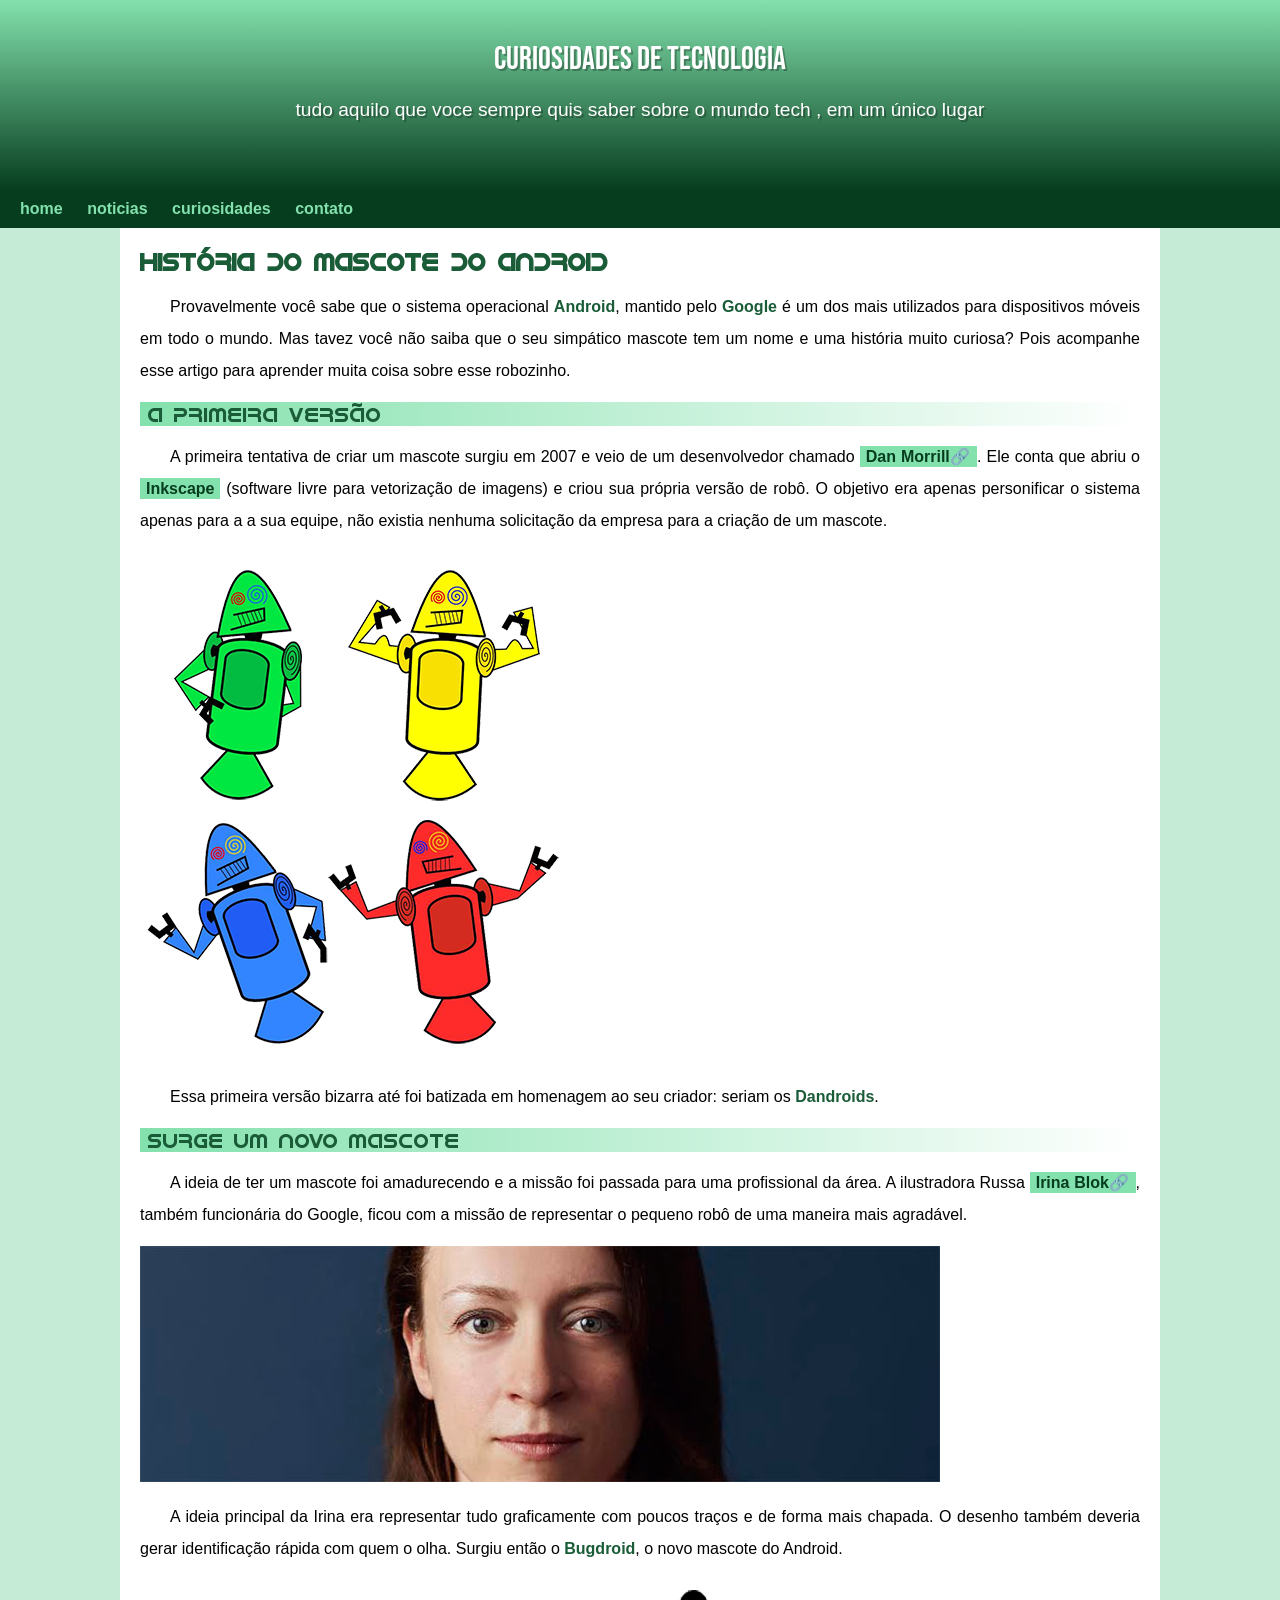
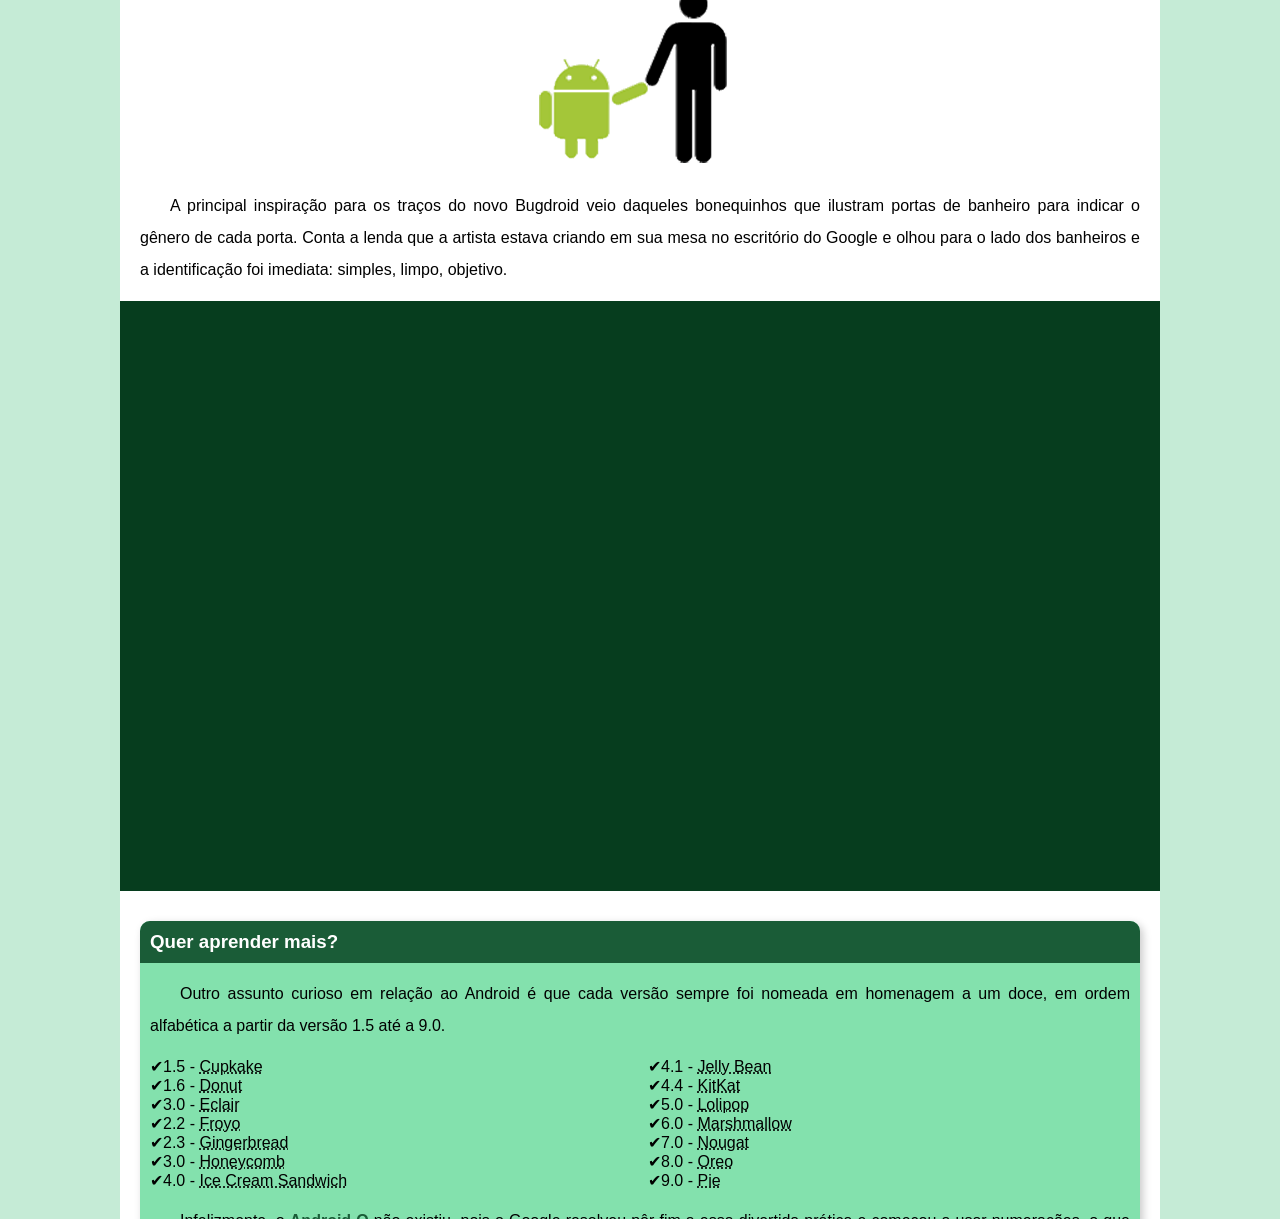
<file: index.html>
<!DOCTYPE html>
<html lang="pt-br">
<head>
    <meta charset="UTF-8">
    <meta http-equiv="X-UA-Compatible" content="IE=edge">
    <meta name="viewport" content="width=device-width, initial-scale=1.0">
    <title>como surgiu o mascote do android</title>
    <link rel="shortcut icon" href="pacote-projeto-d010/imagens/favicon.ico" type="image/x-icon">
    <link rel="stylesheet" href="style.css">
    

</head>
<body>
    <header>
        <h1>curiosidades de tecnologia</h1>
        <p>tudo aquilo que voce sempre quis saber sobre o mundo tech , em um único lugar </p>
    </header>
    <nav>
        <a href="#">home</a>
        <a href="#">noticias</a>
        <a href="#">curiosidades</a>
        <a href="#">contato</a>
    </nav>
    <main>
        <article>
            <h1>História do Mascote do Android</h1>

        <p>
            Provavelmente você sabe que o sistema operacional <strong>Android</strong>, mantido pelo <strong>Google</strong> é um dos mais utilizados para dispositivos móveis em todo o mundo. Mas tavez você não saiba que o seu simpático mascote tem um nome e uma história muito curiosa? Pois acompanhe esse artigo para aprender muita coisa sobre esse robozinho.
            
        </p>
        <h2>A primeira versão</h2>

        <p>A primeira tentativa de criar um mascote surgiu em 2007 e veio de um desenvolvedor chamado <a href="https://androidcommunity.com/dan-morrill-shows-us-the-android-mascot-that-almost-was-20130103/" target="_blank" class="externo">Dan Morrill</a>. Ele conta que abriu o <a href="https://inkscape.org/pt-br/" target="_blank">Inkscape</a> (software livre para vetorização de imagens) e criou sua própria versão de robô. O objetivo era apenas personificar o sistema apenas para a a sua equipe, não existia nenhuma solicitação da empresa para a criação de um mascote.</p>

        <picture>
            <source media="(max-width:800px )" srcset="imagens/dan-droids-pq.png" type="image/png">
            <img src="imagens/dan-droids.png" alt="android"></picture>
    

        <p>Essa primeira versão bizarra até foi batizada em homenagem ao seu criador: seriam os <strong>Dandroids</strong>.</p>

        <h2>Surge um novo mascote</h2>

        <p>A ideia de ter um mascote foi amadurecendo e a missão foi passada para uma profissional da área. A ilustradora Russa <a href="https://www.irinablok.com/" target="_blank" class="externo">Irina Blok</a>, também funcionária do Google, ficou com a missão de representar o pequeno robô de uma maneira mais agradável.</p>

        <picture>
            <source media="(max-width:800px )" srcset="imagens/irina-blok-pq.jpg" type="image/jpeg">
            <img src="imagens/irina-blok.jpg" alt="irina">
        </picture>

        <p>A ideia principal da Irina era representar tudo graficamente com poucos traços e de forma mais chapada. O desenho também deveria gerar identificação rápida com quem o olha. Surgiu então o <strong>Bugdroid</strong>, o novo mascote do Android.</p>

        <img class='pequeno'src="imagens/bugdroid.png" alt="bugdroids">

    
        <p>A principal inspiração para os traços do novo Bugdroid veio daqueles bonequinhos que ilustram portas de banheiro para indicar o gênero de cada porta. Conta a lenda que a artista estava criando em sua mesa no escritório do Google e olhou para o lado dos banheiros e a identificação foi imediata: simples, limpo, objetivo.</p>


        <div class="video">
            <iframe width="560" height="315" src="https://www.youtube.com/embed/l2UDgpLz20M" title="YouTube video player" frameborder="0" allow="accelerometer; autoplay; clipboard-write; encrypted-media; gyroscope; picture-in-picture; web-share" allowfullscreen></iframe></div>
        
        <aside>
            <h3>Quer aprender mais?</h3>
            <p>Outro assunto curioso em relação ao Android é que cada versão sempre foi nomeada em homenagem a um doce, em ordem alfabética a partir da versão 1.5 até a 9.0.</p>
            <ul>
                <li>1.5 - <abbr title="bolo de copo">Cupkake</abbr>
                </li>
                <li>1.6 - <abbr title="rosquinha">Donut</abbr>
                </li>
                <li>3.0 - <abbr title="bomba">Eclair</abbr>
                </li>
                <li>2.2 - <abbr title="yougurte congelado">Froyo</abbr></li>
                <li>2.3 - <abbr title="biscoito de bengibre">Gingerbread</abbr>
                </li>
                <li>3.0 - <abbr title="favo de mel">Honeycomb</abbr>
                </li>
                <li>4.0 - <abbr title="sanduiche de sorvete">Ice Cream Sandwich</abbr>
                </li>
                <li>4.1 - <abbr title="jujuba">Jelly Bean</abbr>
                </li>
                <li>4.4 - <abbr title="kikat">KitKat</abbr>
                </li>
                <li>5.0 - <abbr title="pirulito">Lolipop</abbr>
                </li>
                <li>6.0 - <abbr title="marshmallow">Marshmallow</abbr>
                </li>
                <li>7.0 - <abbr title="torrone">Nougat</abbr>
                </li>
                <li>8.0 - <abbr title="oreo">Oreo</abbr>
                </li>
                <li>9.0 - <abbr title="torta">Pie</abbr>
                </li>
            </ul>
            <p>
                Infelizmente, o <strong>Android Q </strong>não existiu, pois o Google resolveu pôr fim a essa divertida prática e começou a usar numerações, o que deu origem ao Android 10.
                Acesse aqui o site <a href="android.com/intl/en_uk/history/#/donut" target="_blank" class="externo">Android History</a> para conhecer a sequência das versões "adocicadas" e o que cada uma trouxe para o sistema Android.
            </p>
        </aside>
        

        <p>Então é isso! Espero que você tenha gostado do nosso artigo com essa curiosidade sobre o sistema Android e seu simpático mascote</p>
        </article>
    </main>
    <footer> criado por <a href="https://gustavoguanabara.github.io/"  target="_blank">gustavoguanabara</a></footer>
     
  
    
</body>
</html>
</file>
<file: style.css>
@charset "UTF-8";

@import url('https://fonts.googleapis.com/css2?family=Bebas+Neue&display=swap');

@font-face {
    font-family: 'letra';
    src: url('fontes/idroid.otf') format('opentype');
}

:root{
   --cor01: #c5ebd6;
   --cor02: #83e1ad;
   --cor03: #3ddc84;
   --cor04: #2fa866;
   --cor05: #1a5c37;
   --cor06: #063d1e;

   --fonte-padrao:arial, verdana, helvetica, sans-serif;
   --fonte-destaque:'Bebas Neue', cursive;
   --fontes-android:'letra',cursive;
}
*{
    margin:0px;
    padding: 0px;
}

body{
    background-color:var(--cor01);
    font-family: var(--fonte-padrao);
}
    a.externo::after{
        content: '\1f517';
    }
main p{
    margin: 15px 0px;
    text-align: justify;
    text-indent: 30px;
    font-size: 1em;
    line-height:2em;


}
main strong{
    color: var(--cor05);
    font-weight: bold;
    

}
main a {
    text-decoration: none;
    font-weight: bold;
    color: var(--cor06);
    background-color: var(--cor02);
    padding: 2px 6px;
}
main a:hover{
    text-decoration: underline;
    color: var(--cor04);
}
header{
    background-image: linear-gradient(to bottom,var(--cor02), var(--cor06));
    color: white;
    min-height: 150px;
    text-align: center;
    padding-top: 40px;
    max-width: 1350px;
    
}
header > h1{
    color:white ;
    font-family: var(--fonte-destaque);
    font-weight: normal;
    margin-bottom: 20px;
    text-shadow: 2px 2px 0px rgba(0,0,0,0.267);
    

}
header>p{
    font-family: var(--fonte-padrao);
    font-size: 1.2em;
    color: rgb(255, 254, 254);
    max-width: 700px;
    padding-right: 10px;
    padding-left: 10px;
    margin: auto;
    padding-bottom: 30px;
    text-shadow: 2px 2px 0px rgba(0,0,0,0.267);

}
nav{
    background-color: var(--cor06);
    padding: 10px;
    box-shadow: 0px7px 9px black;
    

}
nav>a{
    color: var(--cor02);
    padding: 10px;
    font-weight: bold;
    text-decoration: none;
    border-radius: 5px;
    transition-duration: 1s;
}
nav>a:hover{
    background-color: var(--cor03);
    color: var(--cor06);
}
main{
    min-width: 300px;
    max-width: 1000px;
    margin: auto;
    margin-bottom: 30px;
    padding: 20px;
    border-bottom-left-radius: 10px;
    border-bottom-right-radius: 10px;
    background-color: white;

}
main h1{
    color:#1a5c37;
    font-family: var(--fontes-android);
}
main>article >h2{
    font-family: var(--fontes-android);
    color:var(--cor05);
    font-size: 1.3em;
    font-weight: normal;
    background-image: linear-gradient(to right, var(--cor02),transparent);
    text-indent: 8px;
}
main img.pequeno{
    max-width: 350px;
    display: block;
    margin: auto;
    

}
div.video{
    background-color: var(--cor06);
    margin-bottom: 30px;
    margin: 0px -20px 30px -20px;
    padding: 20px;
    padding-bottom:57% ;

    position:relative;
}
div.video>iframe{
    position: absolute;
    top: 5%;
    left: 5%;
    width: 90%;
    height: 90%;


}
aside{
    background-color: var(--cor02);
    padding: 10px;
    border-radius: 10px;
    box-shadow: 3px 3px 8px rgba(0, 0, 0, 0.212);
}
aside>h3{
    background-color: var(--cor05);
    color: white;
    padding: 10px;
    margin:-10px -10px 0px -10px;
    border-radius: 10px 10px 0px 0px;
    
}
aside >ul{
    list-style-type: '\2714';
    list-style-position: inside;
    columns: 2;


}
footer{
    background-color: var(--cor05);
    color: white;
    text-align: center;
    font-size: 0.8em;
    padding: 5px;

}
footer>a{
    color: white;
    font-weight: bolder;
    text-decoration: none;
}
footer a:hover{
    text-decoration: underline;
    color: var(--cor02);
}
img{
    width:auto;
    
    
    
}
</file>
